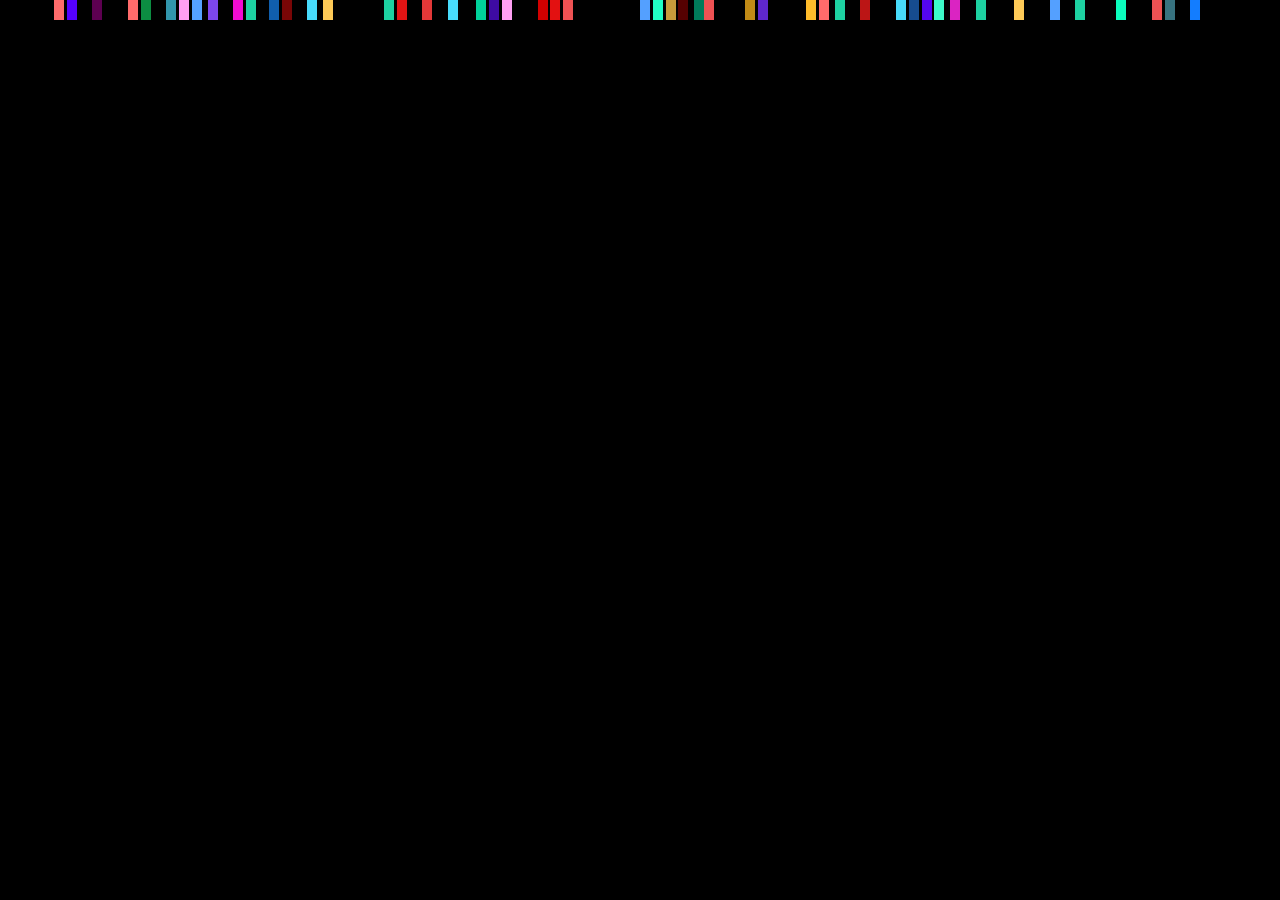
<file: FIrst_MiniProyect_Web/x.html>
<!DOCTYPE html>
<html lang="en">
<head>
    <meta charset="UTF-8">
    <meta name="viewport" content="width=device-width, initial-scale=1.0">
    <title>Document</title>
    <link rel="stylesheet" href="stylesX.css">
</head>
<body>
    <div class="confetti-container">
        <div class="confetti"></div>
        <div class="confetti"></div>
        <div class="confetti"></div>
        <div class="confetti"></div>
        <div class="confetti"></div>
        <div class="confetti"></div>
        <div class="confetti"></div>
        <div class="confetti"></div>
        <div class="confetti"></div>
        <div class="confetti"></div>
        <div class="confetti"></div>
        <div class="confetti"></div>
        <div class="confetti"></div>
        <div class="confetti"></div>
        <div class="confetti"></div>
        <div class="confetti"></div>
        <div class="confetti"></div>
        <div class="confetti"></div>
        <div class="confetti"></div>
        <div class="confetti"></div>
        <div class="confetti"></div>
        <div class="confetti"></div>
        <div class="confetti"></div>
        <div class="confetti"></div>
        <div class="confetti"></div>
        <div class="confetti"></div>
        <div class="confetti"></div>
        <div class="confetti"></div>
        <div class="confetti"></div>
        <div class="confetti"></div>
        <div class="confetti"></div>
        <div class="confetti"></div>
        <div class="confetti"></div>
        <div class="confetti"></div>
        <div class="confetti"></div>
        <div class="confetti"></div>
        <div class="confetti"></div>
        <div class="confetti"></div>
        <div class="confetti"></div>
        <div class="confetti"></div>
        <div class="confetti"></div>
        <div class="confetti"></div>
        <div class="confetti"></div>
        <div class="confetti"></div>
        <div class="confetti"></div>
        <div class="confetti"></div>
        <div class="confetti"></div>
        <div class="confetti"></div>
        <div class="confetti"></div>
        <div class="confetti"></div>
    </div>
</body>
</html>
</file>
<file: FIrst_MiniProyect_Web/stylesX.css>
body{
    margin: 0;
    padding: 0;
    overflow: hidden;
    display: flex;
    justify-content: center;
    background-color: black;
    height: 100vh;
}

.confetti-container{
    position: relative;
    width: 100%;
    height: 100%;
}

.confetti{
    position: absolute;
    width: 10px;
    height: 20px;
    background-color: white;
    opacity: 1;
    transform-origin: top;
    animation: fall 2s infinite ease-in-out;
}

@keyframes fall{
    0%{
        transform: translateY(-100px) rotate(0deg);
        opacity: 1;
    }

    100%{
        transform: translateY(100vh) rotate(360deg);
        opacity: 0.2;
    }
}

.confetti:nth-child(1) { left: 10%; animation-delay: 0s; background-color: #ff6b6b; }
.confetti:nth-child(2) { right: 20%; animation-delay: 0.1s; background-color: #feca57; }
.confetti:nth-child(3) { left: 30%; animation-delay: 0.2s; background-color: #1dd1a1; }
.confetti:nth-child(4) { right: 40%; animation-delay: 0.3s; background-color: #5f27cd; }
.confetti:nth-child(5) { left: 50%; animation-delay: 0.4s; background-color: #54a0ff; }
.confetti:nth-child(6) { right: 60%; animation-delay: 0.5s; background-color: #ff9ff3; }
.confetti:nth-child(7) { left: 70%; animation-delay: 0.6s; background-color: #48dbfb; }
.confetti:nth-child(8) { right: 80%; animation-delay: 0.7s; background-color: #1dd1a1; }
.confetti:nth-child(9) { left: 90%; animation-delay: 0.8s; background-color: #ee5253; }
.confetti:nth-child(10) { right: 95%; animation-delay: 0.9s; background-color: #ff6b6b; }
.confetti:nth-child(11) { left: 11%; animation-delay: 1s; background-color: #0c8d42; }
.confetti:nth-child(12) { left: 21%; animation-delay: 1.1s; background-color: #105ead; }
.confetti:nth-child(13) { left: 31%; animation-delay: 1.2s; background-color: #e11414; }
.confetti:nth-child(14) { right: 41%; animation-delay: 2.3s; background-color: #c28b16; }
.confetti:nth-child(15) { left: 51%; animation-delay: 1.4s; background-color: #21ffc4; }
.confetti:nth-child(16) { right: 61%; animation-delay: 1.5s; background-color: #3e0ba3; }
.confetti:nth-child(17) { left: 71%; animation-delay: 1.6s; background-color: #164c8f; }
.confetti:nth-child(18) { right: 81%; animation-delay: 1.6s; background-color: #f10cd2; }
.confetti:nth-child(19) { left: 91%; animation-delay: 1.8s; background-color: #37727f; }
.confetti:nth-child(20) { right: 12%; animation-delay: 1.9s; background-color: #0bfdbd; }
.confetti:nth-child(21) { left: 22%; animation-delay: 2s; background-color: #790606; }
.confetti:nth-child(22) { right: 32%; animation-delay: 0.9s; background-color: #bb1515;}
.confetti:nth-child(23) { left: 42%; animation-delay: 0.1s; background-color: #d20000; }
.confetti:nth-child(24) { left: 52%; animation-delay: 0.2s; background-color: #c79b3b; }
.confetti:nth-child(25) { right: 62%; animation-delay: 0.3s; background-color: #01d29b; }
.confetti:nth-child(26) { left: 72%; animation-delay: 0.4s; background-color: #5406f0; }
.confetti:nth-child(27) { left: 82%; animation-delay: 0.5s; background-color: #54a0ff; }
.confetti:nth-child(28) { right: 92%; animation-delay: 0.6s; background-color: #5d0051;}
.confetti:nth-child(29) { left: 13%; animation-delay: 0.7s; background-color: #3296ac; }
.confetti:nth-child(30) { right: 23%; animation-delay: 0.8s; background-color: #1dd1a1; }
.confetti:nth-child(31) { left: 33%; animation-delay: 0.9s; background-color: #e33838; }
.confetti:nth-child(32) { left: 43%; animation-delay: 1s; background-color: #e31111; }
.confetti:nth-child(33) { left: 53%; animation-delay: 1.1s; background-color: #560101; }
.confetti:nth-child(34) { left: 63%; animation-delay: 1.2s; background-color: #ffbb2a; }
.confetti:nth-child(35) { left: 73%; animation-delay: 1.3s; background-color: #3dfbc9; }
.confetti:nth-child(36) { right: 83%; animation-delay: 1.4s; background-color: #7d46ec; }
.confetti:nth-child(37) { left: 93%; animation-delay: 1.5s; background-color: #137dff; }
.confetti:nth-child(38) { left: 14%; animation-delay: 1.6s; background-color: #ff9ff3; }
.confetti:nth-child(39) { left: 24%; animation-delay: 1.7s; background-color: #48dbfb; }
.confetti:nth-child(40) { right: 34%; animation-delay: 1.8s; background-color: #1dd1a1; }
.confetti:nth-child(41) { left: 44%; animation-delay: 1.9s; background-color: #ee5253; }
.confetti:nth-child(42) { right: 54%; animation-delay: 2s; background-color: #ff6b6b; }
.confetti:nth-child(42) { left: 64%; animation-delay: 0s; background-color: #ff6b6b; }
.confetti:nth-child(43) { right: 74%; animation-delay: 0.1s; background-color: #feca57; }
.confetti:nth-child(44) { left: 84%; animation-delay: 0.2s; background-color: #1dd1a1; }
.confetti:nth-child(45) { right: 94%; animation-delay: 0.3s; background-color: #5500ff; }
.confetti:nth-child(46) { left: 15%; animation-delay: 0.4s; background-color: #54a0ff; }
.confetti:nth-child(47) { right: 25%; animation-delay: 0.5s; background-color: #da24c2; }
.confetti:nth-child(48) { left: 35%; animation-delay: 0.6s; background-color: #48dbfb; }
.confetti:nth-child(49) { right: 45%; animation-delay: 0.7s; background-color: #007b5a; }
.confetti:nth-child(50) { left: 55%; animation-delay: 0.8s; background-color: #ee5253; }
.confetti:nth-child(51) { right: 65%; animation-delay: 0.9s; background-color: #ff6b6b; }
.confetti:nth-child(52) { left: 75%; animation-delay: 1s; background-color: #ff6b6b; }
.confetti:nth-child(53) { right: 85%; animation-delay: 1.1s; background-color: #feca57; }
.confetti:nth-child(54) { left: 95%; animation-delay: 1.2s; background-color: #02ffbb; }
.confetti:nth-child(55) { left: 16%; animation-delay: 1.3s; background-color: #5f27cd; }
.confetti:nth-child(56) { right: 26%; animation-delay: 1.4s; background-color: #1a5296; }
.confetti:nth-child(57) { left: 36%; animation-delay: 1.5s; background-color: #78226d; }
.confetti:nth-child(58) { left: 46%; animation-delay: 1.6s; background-color: #136477; }
.confetti:nth-child(59) { left: 56%; animation-delay: 1.7s; background-color: #00ffbb; }
.confetti:nth-child(60) { left: 76%; animation-delay: 1.8s; background-color: #980606; }
</file>
